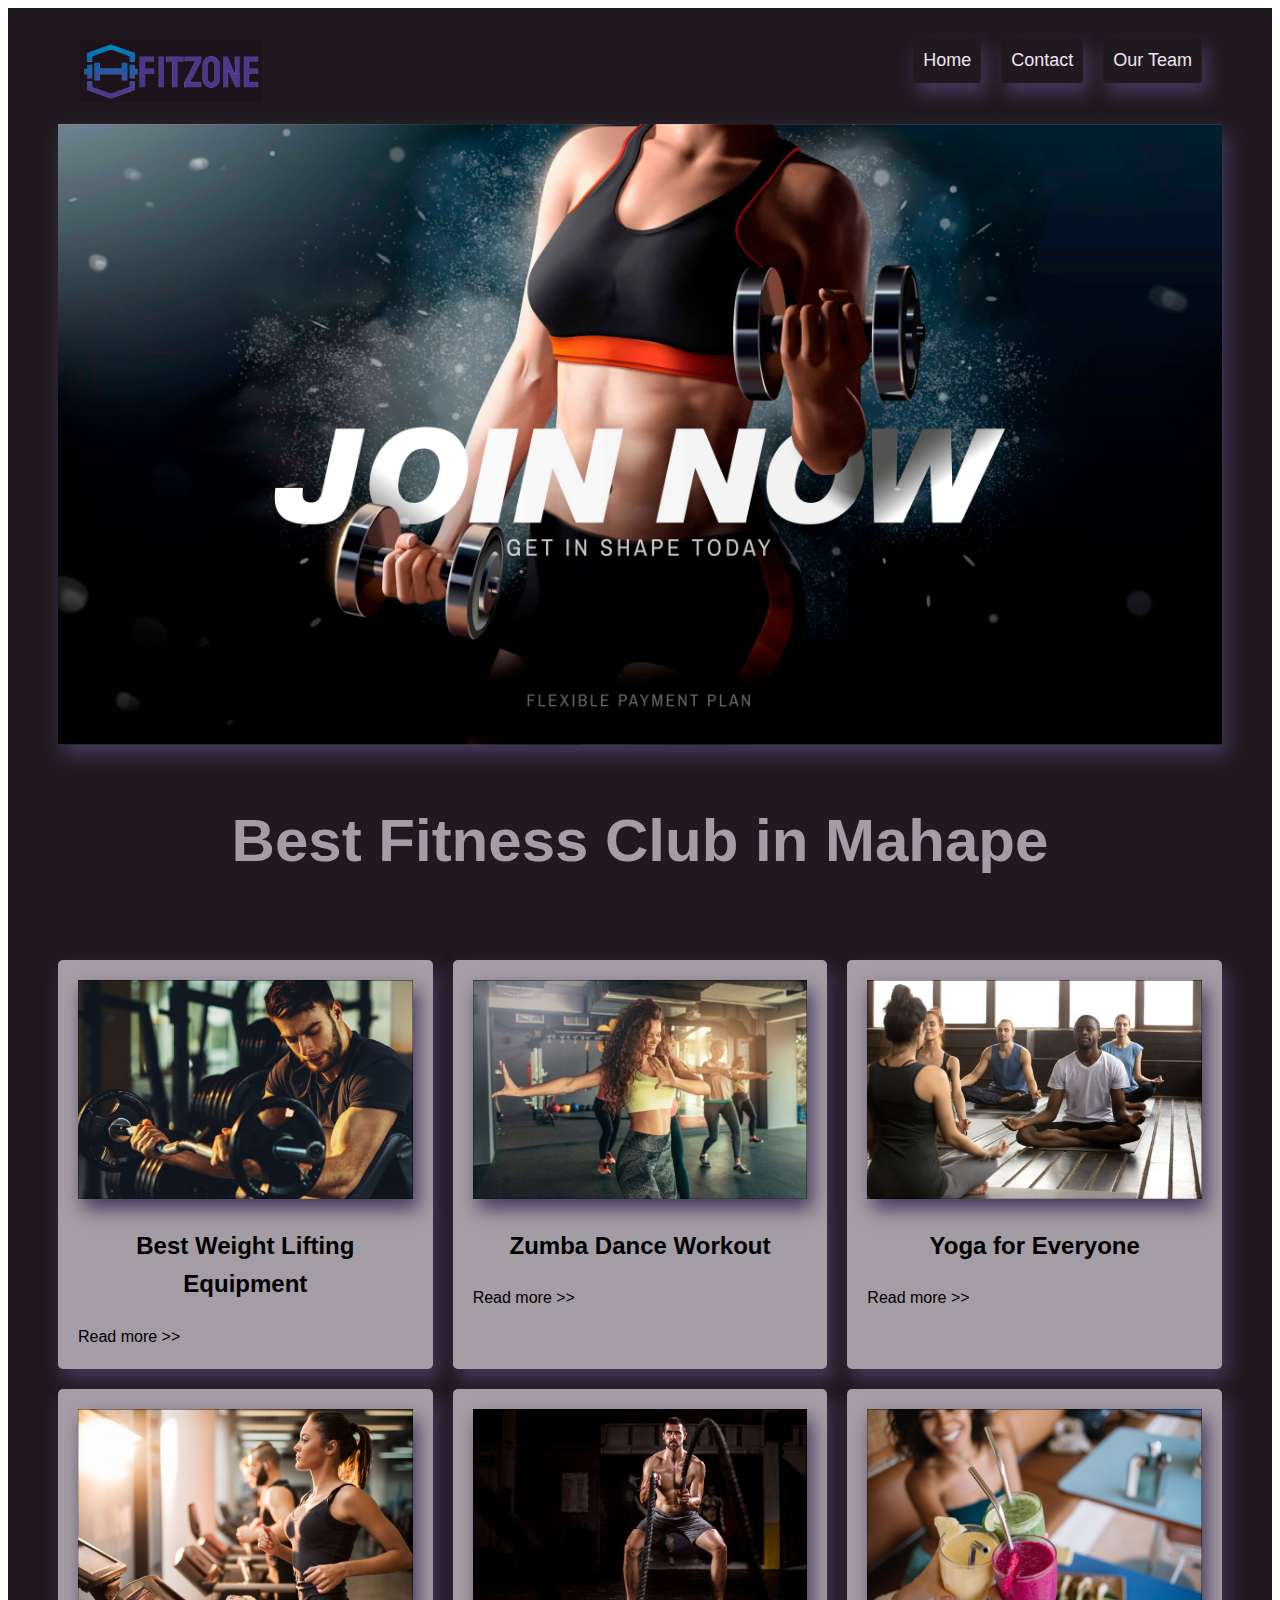
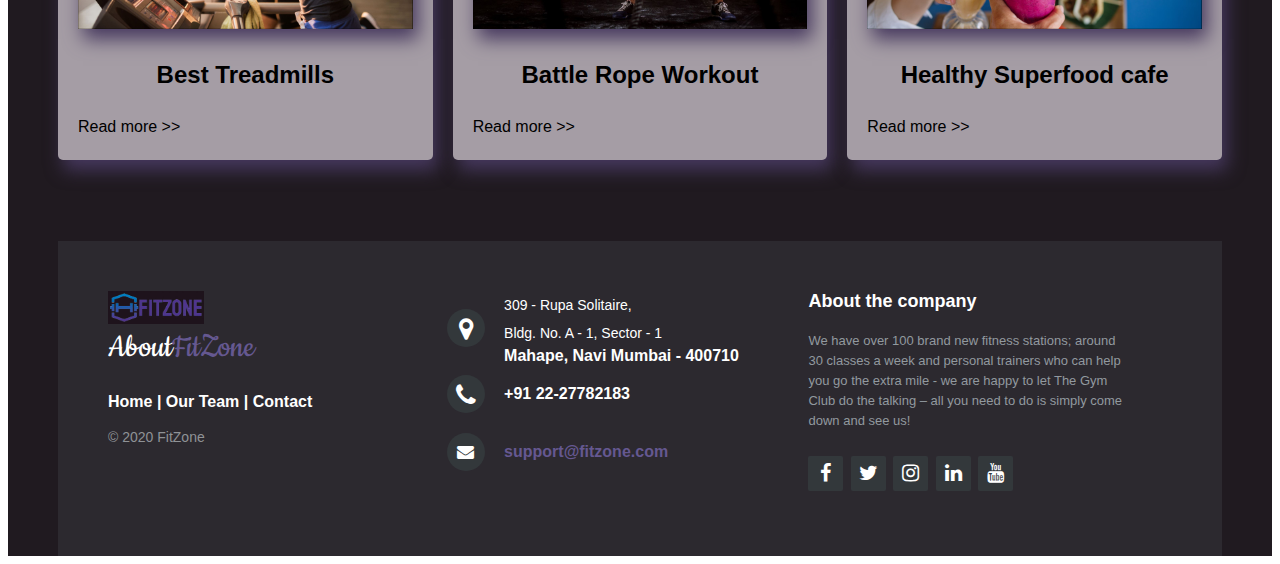
<file: index.html>
<!DOCTYPE html>
<html lang="en">

<head>
    <meta charset="UTF-8">
    <meta name="viewport" content="width=device-width, initial-scale=1.0">
    <meta name="keywords" content="fitness, gym, weight, zumba, Yoga, Treadmills, Mahape" />
    <link rel="stylesheet" href="style/style.css">
    <link rel="stylesheet" href="http://maxcdn.bootstrapcdn.com/font-awesome/4.2.0/css/font-awesome.min.css">
    <link href="http://fonts.googleapis.com/css?family=Cookie" rel="stylesheet" type="text/css">
    <script src="https://ajax.googleapis.com/ajax/libs/jquery/3.5.1/jquery.min.js"></script>
    <link rel="apple-touch-icon" sizes="57x57" href="/apple-icon-57x57.png">
    <link rel="apple-touch-icon" sizes="60x60" href="/apple-icon-60x60.png">
    <link rel="apple-touch-icon" sizes="72x72" href="/apple-icon-72x72.png">
    <link rel="apple-touch-icon" sizes="76x76" href="/apple-icon-76x76.png">
    <link rel="apple-touch-icon" sizes="114x114" href="/apple-icon-114x114.png">
    <link rel="apple-touch-icon" sizes="120x120" href="/apple-icon-120x120.png">
    <link rel="apple-touch-icon" sizes="144x144" href="/apple-icon-144x144.png">
    <link rel="apple-touch-icon" sizes="152x152" href="/apple-icon-152x152.png">
    <link rel="apple-touch-icon" sizes="180x180" href="/apple-icon-180x180.png">
    <link rel="icon" type="image/png" sizes="192x192" href="/android-icon-192x192.png">
    <link rel="icon" type="image/png" sizes="32x32" href="/favicon-32x32.png">
    <link rel="icon" type="image/png" sizes="96x96" href="/favicon-96x96.png">
    <link rel="icon" type="image/png" sizes="16x16" href="/favicon-16x16.png">
    <link rel="manifest" href="/manifest.json">
    <meta name="msapplication-TileColor" content="#ffffff">
    <meta name="msapplication-TileImage" content="/ms-icon-144x144.png">
    <meta name="theme-color" content="#ffffff">
    <title>FitZone</title>
</head>

<body>
    <div class="grid-container">
        <div class="header">

            <div class="navi">
                <img class="logo" src="images/logo3.jpg" alt="logo">
                <div class="header-right">
                    <a href="#">Home</a>
                    <a href="#footer">Contact</a>
                    <a href="other.html">Our Team</a>
                </div>
            </div>
        </div>
        <div class="content1">
            <img src="images/join.jpg" class="responsive" alt="Picture with women lifting weight">
            <h1 class="best">Best Fitness Club in Mahape</h1>

        </div>
        <div class="content2">

            <div class="c1">
                <img class="responsive" src="images/weight.jpg" alt="Exercise with weights">

                <h2>Best Weight Lifting Equipment</h2>
                <a class="button" href="#popup_flight_travlDil1">Read more >></a>
                <div id="popup_flight_travlDil1" class="overlay_flight_traveldil">
                    <div class="popup_flight_travlDil">
                        <h2>Best Weight Lifting Equipment</h2>
                        <a class="close_flight_travelDl" href="#">&times;</a>
                        <div class="content_flightht_travel_dil">
                            <p>Lorem ipsum dolor sit amet, consectetur adipiscing elit. Mauris sagittis mi eu arcu
                                vestibulum, quis pulvinar neque lacinia. Maecenas non aliquam massa. Vestibulum porta
                                elit odio, nec gravida erat consectetur nec. Fusce lobortis diam id odio dictum, vitae
                                dignissim odio efficitur. Duis iaculis imperdiet nunc, aliquam elementum ante venenatis
                                luctus. Duis scelerisque tellus sed pellentesque dapibus. In rutrum dictum lacus, eget
                                mattis nisl malesuada a. Aliquam bibendum vitae ipsum in finibus. Donec vel metus porta,
                                iaculis nibh a, eleifend nulla. Sed vitae eros orci. Donec ut turpis nec ex imperdiet
                                pharetra. Duis blandit orci dui, id sagittis ipsum volutpat ac.</p>
                        </div>
                    </div>
                </div>
            </div>
            <div class="c2">
                <img class="responsive" src="images/zumba.jpg" alt="Zumba Dance">

                <h2>Zumba Dance Workout</h2>
                <a class="button" href="#popup_flight_travlDil2">Read more >></a>
                <div id="popup_flight_travlDil2" class="overlay_flight_traveldil">
                    <div class="popup_flight_travlDil">
                        <h2>Zumba Dance Workout</h2>
                        <a class="close_flight_travelDl" href="#">&times;</a>
                        <div class="content_flightht_travel_dil">
                            <p>Vivamus massa mi, elementum ut velit id, efficitur tincidunt dolor. Etiam maximus felis
                                magna, eget mattis ante molestie sit amet. Vivamus molestie consectetur enim, ac
                                eleifend mauris pellentesque ac. Proin maximus libero nec quam consequat, quis posuere
                                enim tempus. Cras quis scelerisque odio. Sed vulputate maximus eleifend. Quisque a erat
                                tincidunt, dapibus turpis non, placerat sapien. Nam sed dui varius, convallis risus
                                eget, fermentum magna. Ut ultrices non lorem pretium vehicula. Donec ac turpis purus.

                                Vivamus sit amet tellus dui. Ut sit amet aliquet ligula. Vestibulum nulla mauris,
                                efficitur ac dui id, aliquet egestas nisi. Pellentesque risus arcu, sollicitudin nec
                                venenatis at, tempus sed nisl. Nam in ullamcorper justo. Maecenas condimentum interdum
                                auctor. Sed sed vulputate nunc. In felis sem, maximus id imperdiet ac, eleifend quis
                                nulla. Mauris a scelerisque tortor, sed elementum urna. Fusce sollicitudin cursus
                                lacinia. Fusce quis ante ornare, cursus orci ut, lacinia quam. Proin consectetur
                                tristique metus, eu placerat erat congue sed. In dolor dolor, sollicitudin rutrum
                                tristique vitae, dignissim pellentesque erat.</p>
                        </div>
                    </div>
                </div>
            </div>
            <div class="c3">
                <img class="responsive" src="images/joga.jpg" alt="Yoga Exercise">

                <h2>Yoga for Everyone</h2>
                <a class="button" href="#popup_flight_travlDil3">Read more >></a>
                <div id="popup_flight_travlDil3" class="overlay_flight_traveldil">
                    <div class="popup_flight_travlDil">
                        <h2>Yoga for Everyone</h2>
                        <a class="close_flight_travelDl" href="#">&times;</a>
                        <div class="content_flightht_travel_dil">
                            <p>Vivamus massa mi, elementum ut velit id, efficitur tincidunt dolor. Etiam maximus felis
                                magna, eget mattis ante molestie sit amet. Vivamus molestie consectetur enim, ac
                                eleifend mauris pellentesque ac. Proin maximus libero nec quam consequat, quis posuere
                                enim tempus. Cras quis scelerisque odio. Sed vulputate maximus eleifend. Quisque a erat
                                tincidunt, dapibus turpis non, placerat sapien. Nam sed dui varius, convallis risus
                                eget, fermentum magna. Ut ultrices non lorem pretium vehicula. Donec ac turpis purus.

                                Vivamus sit amet tellus dui. Ut sit amet aliquet ligula. Vestibulum nulla mauris,
                                efficitur ac dui id, aliquet egestas nisi. Pellentesque risus arcu, sollicitudin nec
                                venenatis at, tempus sed nisl. Nam in ullamcorper justo. Maecenas condimentum interdum
                                auctor. Sed sed vulputate nunc. In felis sem, maximus id imperdiet ac, eleifend quis
                                nulla. Mauris a scelerisque tortor, sed elementum urna. Fusce sollicitudin cursus
                                lacinia. Fusce quis ante ornare, cursus orci ut, lacinia quam. Proin consectetur
                                tristique metus, eu placerat erat congue sed. In dolor dolor, sollicitudin rutrum
                                tristique vitae, dignissim pellentesque erat.</p>
                        </div>
                    </div>
                </div>
            </div>
            <div class="c4">
                <img class="responsive" src="images/running.jpg" alt="Running">

                <h2>Best Treadmills</h2>
                <a class="button" href="#popup_flight_travlDil4">Read more >></a>
                <div id="popup_flight_travlDil4" class="overlay_flight_traveldil">
                    <div class="popup_flight_travlDil">
                        <h2>Yoga for Everyone</h2>
                        <a class="close_flight_travelDl" href="#">&times;</a>
                        <div class="content_flightht_travel_dil">
                            <p>Vivamus massa mi, elementum ut velit id, efficitur tincidunt dolor. Etiam maximus felis
                                magna, eget mattis ante molestie sit amet. Vivamus molestie consectetur enim, ac
                                eleifend mauris pellentesque ac. Proin maximus libero nec quam consequat, quis posuere
                                enim tempus. Cras quis scelerisque odio. Sed vulputate maximus eleifend. Quisque a erat
                                tincidunt, dapibus turpis non, placerat sapien. Nam sed dui varius, convallis risus
                                eget, fermentum magna. Ut ultrices non lorem pretium vehicula. Donec ac turpis purus.

                                Vivamus sit amet tellus dui. Ut sit amet aliquet ligula. Vestibulum nulla mauris,
                                efficitur ac dui id, aliquet egestas nisi. Pellentesque risus arcu, sollicitudin nec
                                venenatis at, tempus sed nisl. Nam in ullamcorper justo. Maecenas condimentum interdum
                                auctor. Sed sed vulputate nunc. In felis sem, maximus id imperdiet ac, eleifend quis
                                nulla. Mauris a scelerisque tortor, sed elementum urna. Fusce sollicitudin cursus
                                lacinia. Fusce quis ante ornare, cursus orci ut, lacinia quam. Proin consectetur
                                tristique metus, eu placerat erat congue sed. In dolor dolor, sollicitudin rutrum
                                tristique vitae, dignissim pellentesque erat.</p>
                        </div>
                    </div>
                </div>
            </div>
            <div class="c5">
                <img class="responsive" src="images/ropes.jpg" alt="Exercise with weights">

                <h2>Battle Rope Workout</h2>
                <a class="button" href="#popup_flight_travlDil5">Read more >></a>
                <div id="popup_flight_travlDil5" class="overlay_flight_traveldil">
                    <div class="popup_flight_travlDil">
                        <h2>Battle Rope Workout with Personal Trainer</h2>
                        <a class="close_flight_travelDl" href="#">&times;</a>
                        <div class="content_flightht_travel_dil">
                            <p>Vivamus massa mi, elementum ut velit id, efficitur tincidunt dolor. Etiam maximus felis
                                magna, eget mattis ante molestie sit amet. Vivamus molestie consectetur enim, ac
                                eleifend mauris pellentesque ac. Proin maximus libero nec quam consequat, quis posuere
                                enim tempus. Cras quis scelerisque odio. Sed vulputate maximus eleifend. Quisque a erat
                                tincidunt, dapibus turpis non, placerat sapien. Nam sed dui varius, convallis risus
                                eget, fermentum magna. Ut ultrices non lorem pretium vehicula. Donec ac turpis purus.

                                Vivamus sit amet tellus dui. Ut sit amet aliquet ligula. Vestibulum nulla mauris,
                                efficitur ac dui id, aliquet egestas nisi. Pellentesque risus arcu, sollicitudin nec
                                venenatis at, tempus sed nisl. Nam in ullamcorper justo. Maecenas condimentum interdum
                                auctor. Sed sed vulputate nunc. In felis sem, maximus id imperdiet ac, eleifend quis
                                nulla. Mauris a scelerisque tortor, sed elementum urna. Fusce sollicitudin cursus
                                lacinia. Fusce quis ante ornare, cursus orci ut, lacinia quam. Proin consectetur
                                tristique metus, eu placerat erat congue sed. In dolor dolor, sollicitudin rutrum
                                tristique vitae, dignissim pellentesque erat.</p>
                        </div>
                    </div>
                </div>
            </div>
            <div class="c6">
                <img class="responsive" src="images/smooth.jpg" alt="Healthy Superfood Smoothies">

                <h2>Healthy Superfood cafe</h2>
                <a class="button" href="#popup_flight_travlDil6">Read more >></a>
                <div id="popup_flight_travlDil6" class="overlay_flight_traveldil">
                    <div class="popup_flight_travlDil">
                        <h2>Healthy Superfood cafe</h2>
                        <a class="close_flight_travelDl" href="#">&times;</a>
                        <div class="content_flightht_travel_dil">
                            <p>Vivamus massa mi, elementum ut velit id, efficitur tincidunt dolor. Etiam maximus felis
                                magna, eget mattis ante molestie sit amet. Vivamus molestie consectetur enim, ac
                                eleifend mauris pellentesque ac. Proin maximus libero nec quam consequat, quis posuere
                                enim tempus. Cras quis scelerisque odio. Sed vulputate maximus eleifend. Quisque a erat
                                tincidunt, dapibus turpis non, placerat sapien. Nam sed dui varius, convallis risus
                                eget, fermentum magna. Ut ultrices non lorem pretium vehicula. Donec ac turpis purus.

                                Vivamus sit amet tellus dui. Ut sit amet aliquet ligula. Vestibulum nulla mauris,
                                efficitur ac dui id, aliquet egestas nisi. Pellentesque risus arcu, sollicitudin nec
                                venenatis at, tempus sed nisl. Nam in ullamcorper justo. Maecenas condimentum interdum
                                auctor. Sed sed vulputate nunc. In felis sem, maximus id imperdiet ac, eleifend quis
                                nulla. Mauris a scelerisque tortor, sed elementum urna. Fusce sollicitudin cursus
                                lacinia. Fusce quis ante ornare, cursus orci ut, lacinia quam. Proin consectetur
                                tristique metus, eu placerat erat congue sed. In dolor dolor, sollicitudin rutrum
                                tristique vitae, dignissim pellentesque erat.</p>
                        </div>
                    </div>
                </div>

            </div>

        </div>
        <div class="footer" id="footer">
            <footer class="footer-distributed">

                <div class="footer-left">
                    <img src="images/logo3.jpg" alt="Logo">
                    <h3>About<span>FitZone</span></h3>

                    <p class="footer-links">
                        <a href="#">Home</a>
                        |
                        <a href="other.html">Our Team</a>
                        |
                        <a href="#footer">Contact</a>
                    </p>

                    <p class="footer-company-name">© 2020 FitZone</p>
                </div>

                <div class="footer-center">
                    <div>
                        <i class="fa fa-map-marker"></i>
                        <p><span>309 - Rupa Solitaire,</span>
                            <span>Bldg. No. A - 1, Sector - 1</span>
                            Mahape, Navi Mumbai - 400710</p>
                    </div>

                    <div>
                        <i class="fa fa-phone"></i>
                        <p>+91 22-27782183</p>
                    </div>
                    <div>
                        <i class="fa fa-envelope"></i>
                        <p><a href="mailto:support@fitzone.com">support@fitzone.com</a></p>
                    </div>
                </div>
                <div class="footer-right">
                    <p class="footer-company-about">
                        <span>About the company</span>
                        We have over 100 brand new fitness stations; around 30 classes a week and personal trainers who
                        can help you go the extra mile - we are happy to let The Gym Club do the talking – all you need
                        to do is simply come down and see us!</p>
                    <div class="footer-icons">
                        <a href="#"><i class="fa fa-facebook"></i></a>
                        <a href="#"><i class="fa fa-twitter"></i></a>
                        <a href="#"><i class="fa fa-instagram"></i></a>
                        <a href="#"><i class="fa fa-linkedin"></i></a>
                        <a href="#"><i class="fa fa-youtube"></i></a>
                    </div>
                </div>
            </footer>
        </div>
    </div>

</body>

</html>
</file>
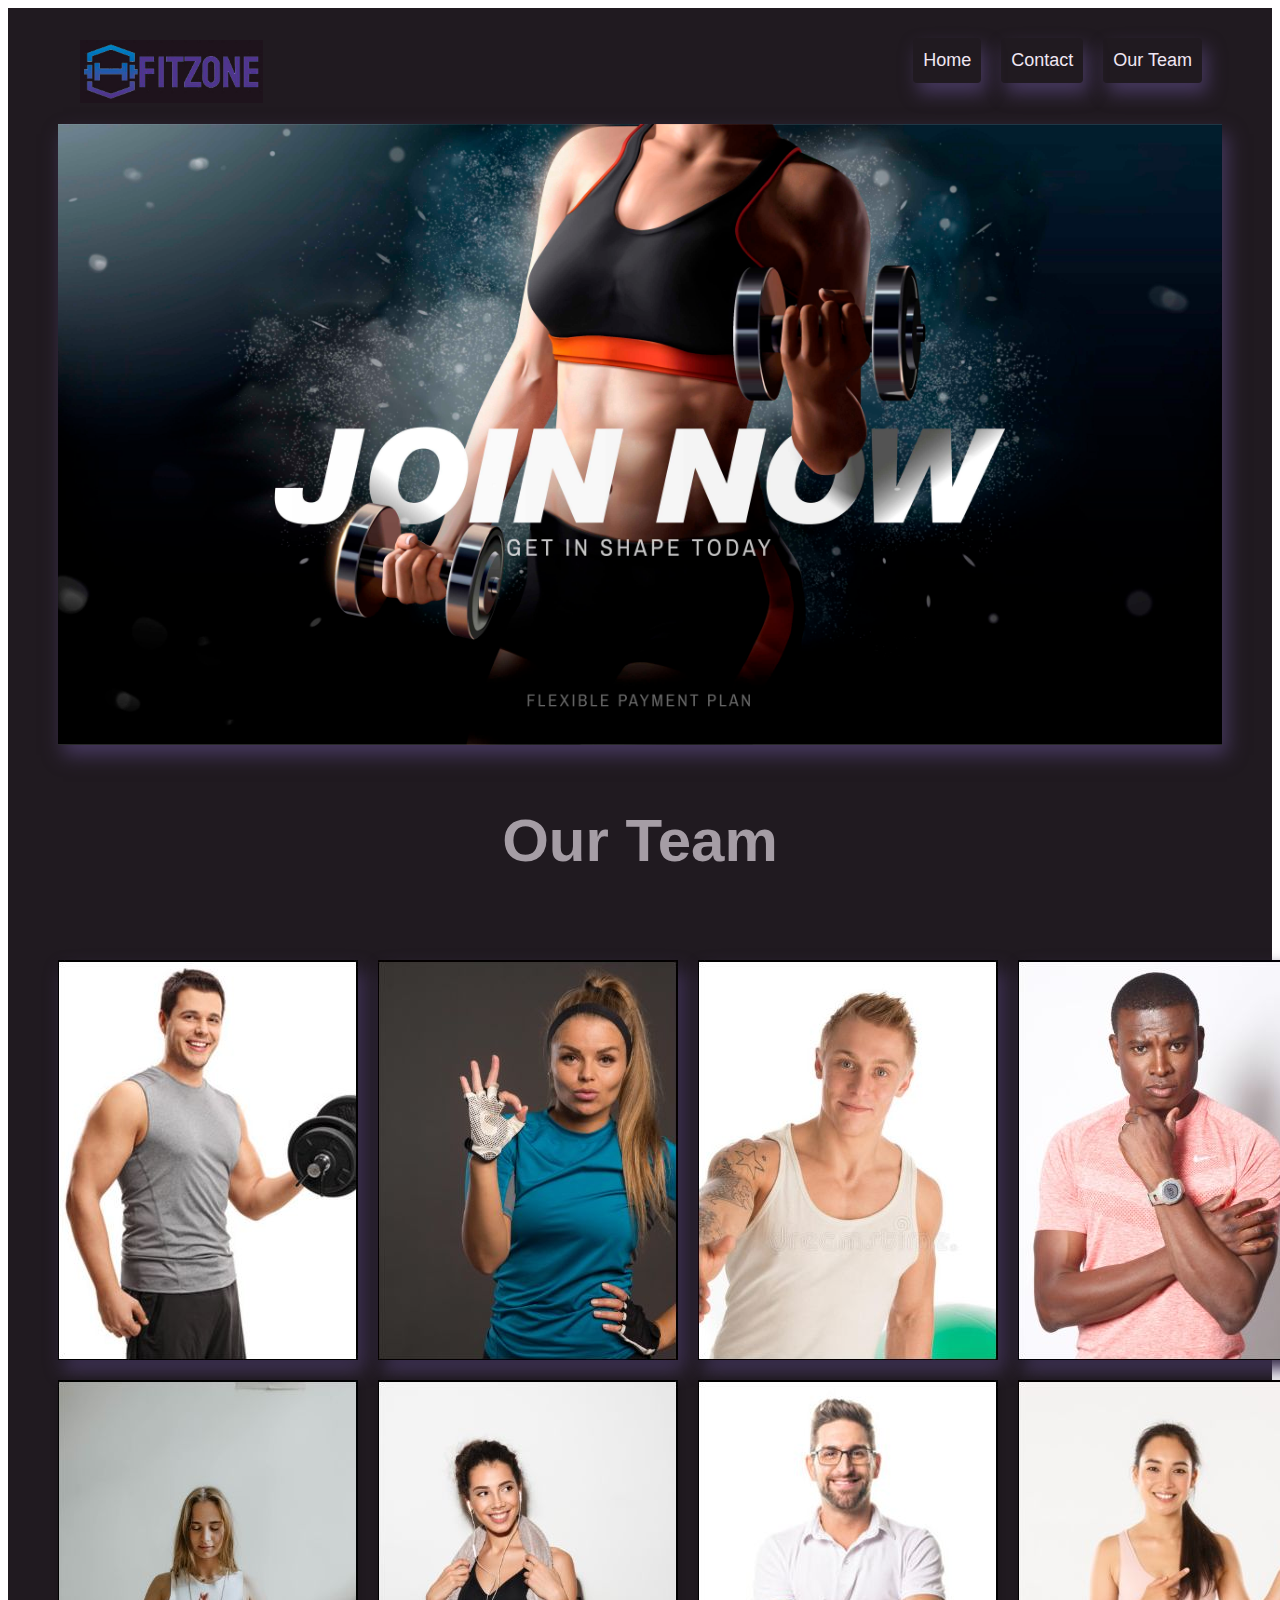
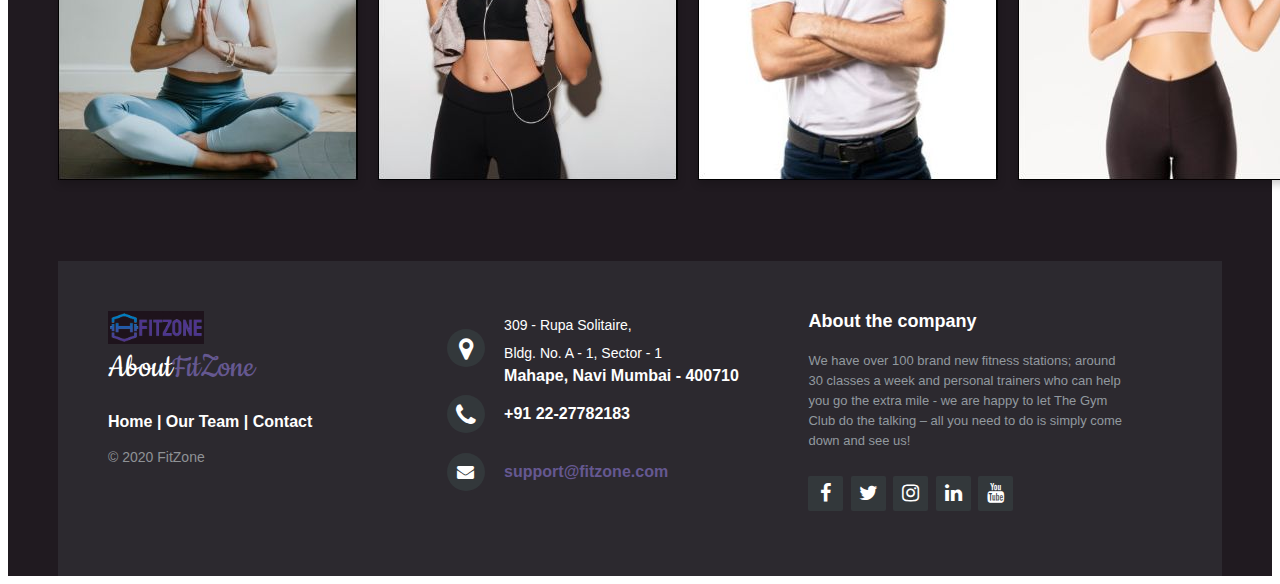
<file: other.html>
<!DOCTYPE html>
<html lang="en">

<head>
    <meta charset="UTF-8">
    <meta name="viewport" content="width=device-width, initial-scale=1.0">
    <meta name="keywords" content="fitness, gym, weight, zumba, Yoga, Treadmills, Mahape"/>
    <link rel="stylesheet" href="style/style.css">
    <link rel="stylesheet" href="http://maxcdn.bootstrapcdn.com/font-awesome/4.2.0/css/font-awesome.min.css">
<link href="http://fonts.googleapis.com/css?family=Cookie" rel="stylesheet" type="text/css">
    <script src="https://ajax.googleapis.com/ajax/libs/jquery/3.5.1/jquery.min.js"></script>
    <link rel="apple-touch-icon" sizes="57x57" href="/apple-icon-57x57.png">
    <link rel="apple-touch-icon" sizes="60x60" href="/apple-icon-60x60.png">
    <link rel="apple-touch-icon" sizes="72x72" href="/apple-icon-72x72.png">
    <link rel="apple-touch-icon" sizes="76x76" href="/apple-icon-76x76.png">
    <link rel="apple-touch-icon" sizes="114x114" href="/apple-icon-114x114.png">
    <link rel="apple-touch-icon" sizes="120x120" href="/apple-icon-120x120.png">
    <link rel="apple-touch-icon" sizes="144x144" href="/apple-icon-144x144.png">
    <link rel="apple-touch-icon" sizes="152x152" href="/apple-icon-152x152.png">
    <link rel="apple-touch-icon" sizes="180x180" href="/apple-icon-180x180.png">
    <link rel="icon" type="image/png" sizes="192x192"  href="/android-icon-192x192.png">
    <link rel="icon" type="image/png" sizes="32x32" href="/favicon-32x32.png">
    <link rel="icon" type="image/png" sizes="96x96" href="/favicon-96x96.png">
    <link rel="icon" type="image/png" sizes="16x16" href="/favicon-16x16.png">
    <link rel="manifest" href="/manifest.json">
    <meta name="msapplication-TileColor" content="#ffffff">
    <meta name="msapplication-TileImage" content="/ms-icon-144x144.png">
    <meta name="theme-color" content="#ffffff">
    <title>FitZone</title>
</head>

<body>
    <div class="grid-container">
        <div class="header">

            <div class="navi">
                <img class="logo" src="images/logo3.jpg" alt="logo">
                <div class="header-right">
                    <a href="index.html">Home</a>
                    <a href="#footer">Contact</a>
                    <a href="#">Our Team</a>
                </div>
            </div>
        </div>
        <div class="content1">
            <img src="images/join.jpg" class="responsive" alt="Picture with women lifting weight">
            <h1 class="best">Our Team</h1>

        </div>
        <div class="content3">
            <div class="c7">
                <div class="flip-card">
                    <div class="flip-card-inner">
                        <div class="flip-card-front">
                            <img src="images/tr1.jpg" alt="Avatar">
                        </div>
                        <div class="flip-card-back">
                            <h1>John Doe</h1>
                            <p>Fitness trainer</p>
                            <p>I know from personal experience what benefits come from having a healthy and
                                active lifestyle. My goal is to help others enjoy the same sense of accomplishment and
                                well being that sport and exercise bring.</p>
                        </div>
                    </div>
                </div>
            </div>
            <div class="c8">
                <div class="flip-card">
                    <div class="flip-card-inner">
                        <div class="flip-card-front">
                            <img src="images/tr2.jpg" alt="Avatar">
                        </div>
                        <div class="flip-card-back">
                            <h1>Anita Doe</h1>
                            <p>Fitness trainer</p>
                            <p>My aim is to ensure you enjoy your workouts! Having fun when working out is the first
                                step towards sustainable life changes. I believe that progress is achieved by setting
                                goals and working towards them together.</p>

                        </div>
                    </div>
                </div>
            </div>
            <div class="c9">
                <div class="flip-card">
                    <div class="flip-card-inner">
                        <div class="flip-card-front">
                            <img src="images/tr3.jpg" alt="Avatar">
                        </div>
                        <div class="flip-card-back">
                            <h1>Petter Johanson</h1>
                            <p>Fitness trainer</p>
                            <p>I enjoy training and pushing myself to become stronger and fitter, and I’m here to help
                                you achieve the same thing!</p>
                        </div>
                    </div>
                </div>
            </div>
            <div class="c10">
                <div class="flip-card">
                    <div class="flip-card-inner">
                        <div class="flip-card-front">
                            <img src="images/tr4.jpg" alt="Avatar">
                        </div>
                        <div class="flip-card-back">
                            <h1>Michael Lemon</h1>
                            <p> Fitness Instructor Level 2</p>
                            <p> I’m here to share the benefit of my experience and
                                incorporate weights into sessions to help you achieve your goals.</p>
                        </div>
                    </div>
                </div>
            </div>
            <div class="c11">
                <div class="flip-card">
                    <div class="flip-card-inner">
                        <div class="flip-card-front">
                            <img src="images/tr5.jpg" alt="Avatar">
                        </div>
                        <div class="flip-card-back">
                            <h1>Beredith Lee</h1>
                            <p>Yoga trainer</p>
                            <p>Exercise is powerful, it can make us stand a little taller, think a little clearer, and
                                feel better. </p>
                        </div>
                    </div>
                </div>
            </div>
            <div class="c12">
                <div class="flip-card">
                    <div class="flip-card-inner">
                        <div class="flip-card-front">
                            <img src="images/tr6.jpg" alt="Avatar">
                        </div>
                        <div class="flip-card-back">
                            <h1>Edith Pianko</h1>
                            <p>Fitness trainer</p>
                            <p>I have worked as a
                                fitness instructor, Strength and Conditioning coach and a personal trainer.
                            </p>
                        </div>
                    </div>
                </div>
            </div>
            <div class="c13">
                <div class="flip-card">
                    <div class="flip-card-inner">
                        <div class="flip-card-front">
                            <img src="images/tr8.jpg" alt="Avatar">
                        </div>
                        <div class="flip-card-back">
                            <h1>Itan Moro</h1>
                            <p>Fitness trainer</p>
                            <p>I know from personal experience what benefits come from having a healthy and
                                active lifestyle.</p>
                        </div>
                    </div>
                </div>
            </div>
            <div class="c14">
                <div class="flip-card">
                    <div class="flip-card-inner">
                        <div class="flip-card-front">
                            <img src="images/tren9.jpg" alt="Avatar">
                        </div>
                        <div class="flip-card-back">
                            <h1>Barbara Fineti</h1>
                            <p>Fitness trainer</p>
                            <p>I know from personal experience what benefits come from having a healthy and
                                active lifestyle.</p>
                        </div>
                    </div>
                </div>
            </div>
        </div>
        <div class="footer" id="footer">
            <footer class="footer-distributed">

                <div class="footer-left">
                    <img src="images/logo3.jpg" alt="Logo">
                    <h3>About<span>FitZone</span></h3>

                    <p class="footer-links">
                        <a href="index.html">Home</a>
                       
                        |
                        <a href="#">Our Team</a>
                        |
                        <a href="#footer">Contact</a>
                    </p>

                    <p class="footer-company-name">© 2020 FitZone</p>
                </div>

                <div class="footer-center">
                    <div>
                        <i class="fa fa-map-marker"></i>
                        <p><span>309 - Rupa Solitaire,</span>
                            <span>Bldg. No. A - 1, Sector - 1</span>
                            Mahape, Navi Mumbai - 400710</p>
                    </div>

                    <div>
                        <i class="fa fa-phone"></i>
                        <p>+91 22-27782183</p>
                    </div>
                    <div>
                        <i class="fa fa-envelope"></i>
                        <p><a href="mailto:support@fitzone.com">support@fitzone.com</a></p>
                    </div>
                </div>
                <div class="footer-right">
                    <p class="footer-company-about">
                        <span>About the company</span>
                        We have over 100 brand new fitness stations; around 30 classes a week and personal trainers who
                        can help you go the extra mile - we are happy to let The Gym Club do the talking – all you need
                        to do is simply come down and see us!</p>
                    <div class="footer-icons">
                        <a href="#"><i class="fa fa-facebook"></i></a>
                        <a href="#"><i class="fa fa-twitter"></i></a>
                        <a href="#"><i class="fa fa-instagram"></i></a>
                        <a href="#"><i class="fa fa-linkedin"></i></a>
                        <a href="#"><i class="fa fa-youtube"></i></a>
                    </div>
                </div>
            </footer>
        </div>
    </div>

</body>

</html>
</file>
<file: style/style.css>
body{
    font:16px/1.6 Arial,  sans-serif;
}
.grid-container {
    padding: 0px 50px 0px 50px;
    background-color: #201a20;
    display: grid;
    grid-template-columns: 1fr 1fr 1fr 1fr;
    grid-template-rows: auto;
    gap: 1px 1px;
    grid-template-areas:
      "header header header header"
      "content1 content1 content1 content1"
      "content2 content2 content2 content2"
      "footer footer footer footer";
  }
  .header {
    display: grid;
    grid-template-columns: 0.2fr 1fr;
    grid-template-rows: auto;
    gap: 0px 0px;
    grid-template-areas:
      "navi navi";
    grid-area: header;
  }
  
  
  .navi { grid-area: navi; }
  .content1 { grid-area: content1;
    padding-bottom: 30px; 
}

  .content2 {
      
    display: grid;
    grid-template-columns: 1fr 1fr 1fr;
    grid-template-rows: auto;
    gap: 20px 20px;
    grid-template-areas:
      "c1 c2 c3"
      "c4 c5 c6";
    grid-area: content2;
  }
  .heading{
    text-decoration:none;
    color: black;
  } 
  h1{
    font-size:60px;
  }
  .c1, .c2, .c3, .c4, .c5, .c6, .c7, .c8, .c9, .c10 {
    background-color: #a59da5;
    box-shadow: 5px 10px 18px #46385e;
    border-radius: 5px;

 }
 .c1, .c2, .c3, .c4, .c5, .c6{
   padding: 20px;
 }
 .content3 {
  margin: 0 auto;
    display: grid;
    grid-template-columns: 0.2fr 0.2fr 0.2fr 0.2fr ;
    grid-template-rows: auto;
    gap: 20px 20px;
    grid-template-areas:
      "c7 c8 c9 c10"
      "c11 c12 c13 c14";
    grid-area: content2;
  }
  .c1 {
    grid-area: c1;
  }
 
  .c2 { grid-area: c2;}
  .c3 { grid-area: c3;}
  .c4 { grid-area: c4; }
  .c5 { grid-area: c5; }
  .c6 { grid-area: c6; }
  .c7 { grid-area: c7; }
  .c8 { grid-area: c8; }
  .c9 { grid-area: c9; }
  .c10 { grid-area: c10; }
  .c11 { grid-area: c11; }
  .c12 { grid-area: c12; }
  .c13 { grid-area: c13; }
  .c14 { grid-area: c14; }
  .footer { grid-area: footer; }

  .header {
    background-color: #201a20;
    padding: 20px 10px 0px 10px;
  }
  
  .header a {
    float: left;
    color: rgb(240, 231, 243);
    text-align: center;
    padding: 12px;
    text-decoration:none;
    font-size: 18px; 
    line-height: 25px;
    border-radius: 4px;
    border: 1px solid;
    padding: 10px;
    border: none;
    box-shadow: 5px 10px 18px #46385e;
    margin: 10px;
  }
  
 
 .header img {
    
    padding: 12px;
    width: 16%;
 }
  
  .header a:hover {
    background-color: #918193;
    color: black;
  }
  
  .header a.active {
    
    color: white;
  }
  
  .header-right {
    float: right;
  }
  .responsive {
    width: 100%;
    height: auto;
    box-shadow: 5px 10px 18px #46385e;
  }
  h2 {text-align: center;}
  
  footer{

	bottom: 0;
}
/* style and grid for page other.html*/




.footer-distributed{
	background-color: #2c292f;
	box-sizing: border-box;
	width: 100%;
	text-align: left;
	font: bold 16px sans-serif;
	padding: 50px 50px 60px 50px;
	margin-top: 80px;
}

.footer-distributed .footer-left,
.footer-distributed .footer-center,
.footer-distributed .footer-right{
	display: inline-block;
	vertical-align: top;
}

/* Footer left */

.footer-distributed .footer-left{
	width: 30%;
}

.footer-distributed h3{
	color:  #ffffff;
	font: normal 36px 'Cookie', cursive;
	margin: 0;
}

/* The company logo */

.footer-distributed .footer-left img{
	width: 30%;
}

.footer-distributed h3 span{
	color:  #655891;
}

/* Footer links */

.footer-distributed .footer-links{
	color:  #ffffff;
	margin: 20px 0 12px;
}

.footer-distributed .footer-links a{
	display:inline-block;
	line-height: 1.8;
	text-decoration: none;
	color:  inherit;
}

.footer-distributed .footer-company-name{
	color:  #8f9296;
	font-size: 14px;
	font-weight: normal;
	margin: 0;
}

/* Footer Center */

.footer-distributed .footer-center{
	width: 35%;
}


.footer-distributed .footer-center i{
	background-color:  #33383b;
	color: #ffffff;
	font-size: 25px;
	width: 38px;
	height: 38px;
	border-radius: 50%;
	text-align: center;
	line-height: 42px;
	margin: 10px 15px;
	vertical-align: middle;
}

.footer-distributed .footer-center i.fa-envelope{
	font-size: 17px;
	line-height: 38px;
}

.footer-distributed .footer-center p{
	display: inline-block;
	color: #ffffff;
	vertical-align: middle;
	margin:0;
}

.footer-distributed .footer-center p span{
	display:block;
	font-weight: normal;
	font-size:14px;
	line-height:2;
}

.footer-distributed .footer-center p a{
	color:  #655891;
	text-decoration: none;;
}


/* Footer Right */

.footer-distributed .footer-right{
	width: 30%;
}

.footer-distributed .footer-company-about{
	line-height: 20px;
	color:  #92999f;
	font-size: 13px;
	font-weight: normal;
	margin: 0;
}

.footer-distributed .footer-company-about span{
	display: block;
	color:  #ffffff;
	font-size: 18px;
	font-weight: bold;
	margin-bottom: 20px;
}

.footer-distributed .footer-icons{
	margin-top: 25px;
}

.footer-distributed .footer-icons a{
	display: inline-block;
	width: 35px;
	height: 35px;
	cursor: pointer;
	background-color:  #33383b;
	border-radius: 2px;

	font-size: 20px;
	color: #ffffff;
	text-align: center;
	line-height: 35px;

	margin-right: 3px;
	margin-bottom: 5px;
}
.best{
    text-align: center;
    color:#a59da5;
}

/* style for popup */
.content2 a {
    text-decoration: none;
    color: black;
   justify-self: right;

}

a:hover { text-shadow: 0 0 5px  #655891; }

.overlay_flight_traveldil {
  position: fixed;
  top: 0;
  bottom: 0;
  left: 0;
  right: 0;
  background: rgba(0, 0, 0, 0.7);
  transition: opacity 500ms;
  visibility: hidden;
  opacity: 0;
}
.overlay_flight_traveldil:target {
  visibility: visible;
  opacity: 1;
}
.popup_flight_travlDil {
  margin: 70px auto;
  padding: 20px;
  background-color: #a59da5;
  box-shadow: 5px 10px 18px #46385e;
  border-radius: 5px;
  width: 50%;
  position: relative;
  transition: all 2s ease-in-out;
}
.popup_flight_travlDil .close_flight_travelDl {
  position: absolute;
  top: 20px;
  right: 30px;
  transition: all 200ms;
  font-size: 30px;
  font-weight: bold;
  text-decoration: none;
  color: #333;
}
.popup_flight_travlDil .content_flightht_travel_dil {
  max-height: 30%;
  overflow: auto;
}

/* Here is the code for Responsive Footer */




@media (max-width: 880px) {

	.footer-distributed .footer-left,
	.footer-distributed .footer-center,
	.footer-distributed .footer-right{
		display: block;
		width: 100%;
		margin-bottom: 40px;
		text-align: center;
	}

	.footer-distributed .footer-center i{
		margin-left: 0;
	}

}

  @media screen and (max-width: 600px) {
    .header a  {
      float: none;
      display: block;
      text-align: left;
    }
    
    .header-right {
      float: none;
    }
    .content2 {
        float: none;
        display: block;
        text-align: left;
    }
    .content3{
    float: none;
        display: block;
        text-align: left;}
    
 .header img {
    
    padding: 12px;
    width: 90%;
 }
   
  }
  /* flip card style*/
  .flip-card img{
    display: block;
    margin-left: auto;
    margin-right: auto;
  }
  .flip-card {
    background-color: transparent;
    width: 300px;
    height: 400px;
    perspective: 1000px;
  }
  
  .flip-card-inner {
    position: relative;
    width: 100%;
    height: 100%;
    text-align: center;
    transition: transform 0.6s;
    transform-style: preserve-3d;
    box-shadow: 0 4px 8px 0 rgba(0,0,0,0.2);
  }
  
  .flip-card:hover .flip-card-inner {
    transform: rotateY(180deg);
  }
  
  .flip-card-front, .flip-card-back {
    position: absolute;
    width: 100%;
    height: 100%;
    -webkit-backface-visibility: hidden;
    backface-visibility: hidden;
  }
  
  .flip-card-front {
    background-color: #bbb;
    color: black;
  }
  
  .flip-card-back {
    background-color: #201a20;
    color: white;
    transform: rotateY(180deg);
  }
</file>
